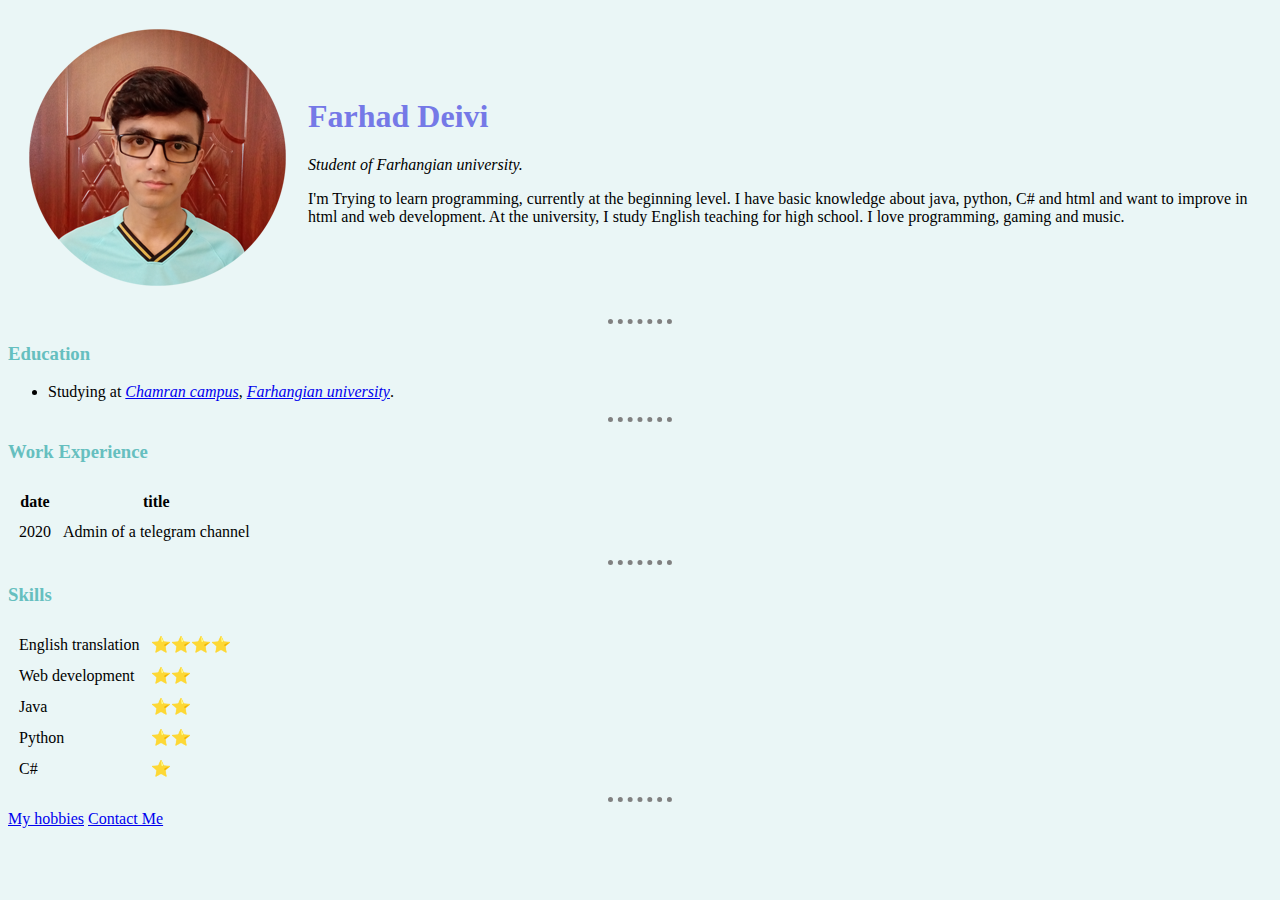
<file: index.html>
<!DOCTYPE html>
<html lang="en" dir="ltr">

<head>
  <meta charset="utf-8">
  <title>Farhad's Personal Site</title>
  <link rel="stylesheet" href="styles.css">
</head>

<body>
  <table cellspacing="20">
    <tr>
      <td><img src="Farhad.png" alt="Farhad's profile picture"></td>
      <td>
        <h1>Farhad Deivi</h1>
        <p><em>Student of Farhangian university.</em></p>
        <p>I'm Trying to learn programming, currently at the beginning level. I have basic knowledge about java, python, C# and html
          and want to improve in html and web development. At the university, I study English teaching for high school.
          I love programming, gaming and music.</p>
      </td>
    </tr>
  </table>
  <hr>
  <h3>Education</h3>
  <ul>
    <li>Studying at <em><a href="https://chamran.cfu.ac.ir/">Chamran campus</a></em>, <em><a href="https://cfu.ac.ir/">Farhangian university</a></em>.</li>
  </ul>
  <hr>
  <h3>Work Experience</h3>
  <table cellspacing="10">
    <thead>
      <th>date</th>
      <th>title</th>
    </thead>
    <tbody>
      <td>2020</td>
      <td>Admin of a telegram channel</td>
    </tbody>
    <tfoot>

    </tfoot>
  </table>
  <hr>
  <h3>Skills</h3>
  <table cellspacing="10">
    <tr>
      <td>English translation</td>
      <td>⭐⭐⭐⭐</td>
    </tr>
    <tr>
      <td>Web development</td>
      <td>⭐⭐</td>
    </tr>
    <tr>
      <td>Java</td>
      <td>⭐⭐</td>
    </tr>
    <tr>
      <td>Python</td>
      <td>⭐⭐</td>
    </tr>
    <tr>
      <td>C#</td>
      <td>⭐</td>
    </tr>
  </table>
  <hr>
  <a href="My Hobbies.html">My hobbies</a>
  <a href="contact-me.html">Contact Me</a>
</body>

</html>
</file>
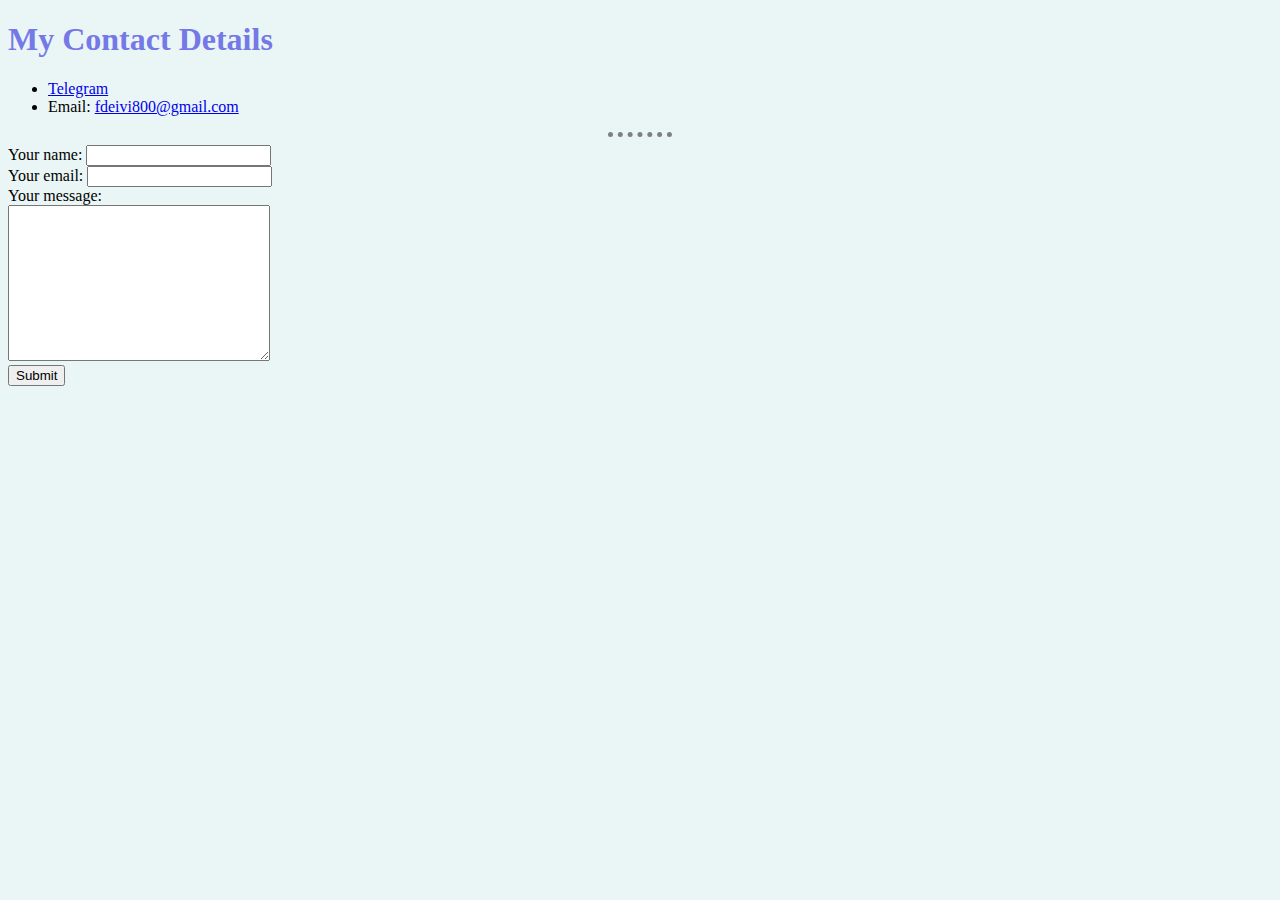
<file: contact-me.html>
<!DOCTYPE html>
<html lang="en" dir="ltr">
  <head>
    <meta charset="utf-8">
    <title>Contact Me</title>
    <link rel="stylesheet" href="styles.css">
  </head>
  <body>
    <h1>My Contact Details</h1>
    <ul>
      <li><a href="https://www.t.me/FarhadCh02">Telegram</a></li>
      <li>Email: <a href="mailto:fdeivi800@gmail.com">fdeivi800@gmail.com</a></li>
    </ul>
    <hr>
    <form action="mailto:fdeivi800@gmail.com" method="post" enctype="text/plain">
      <label>Your name: </label>
      <input type="text" name="yourName" value=""><br>
      <label>Your email: </label>
      <input type="email" name="yourEmail" value=""><br>
      <label>Your message: </label><br>
      <textarea name="yourMessage" rows="10" cols="30"></textarea><br>
      <input type="submit" name="">
    </form>
  </body>
</html>
</file>
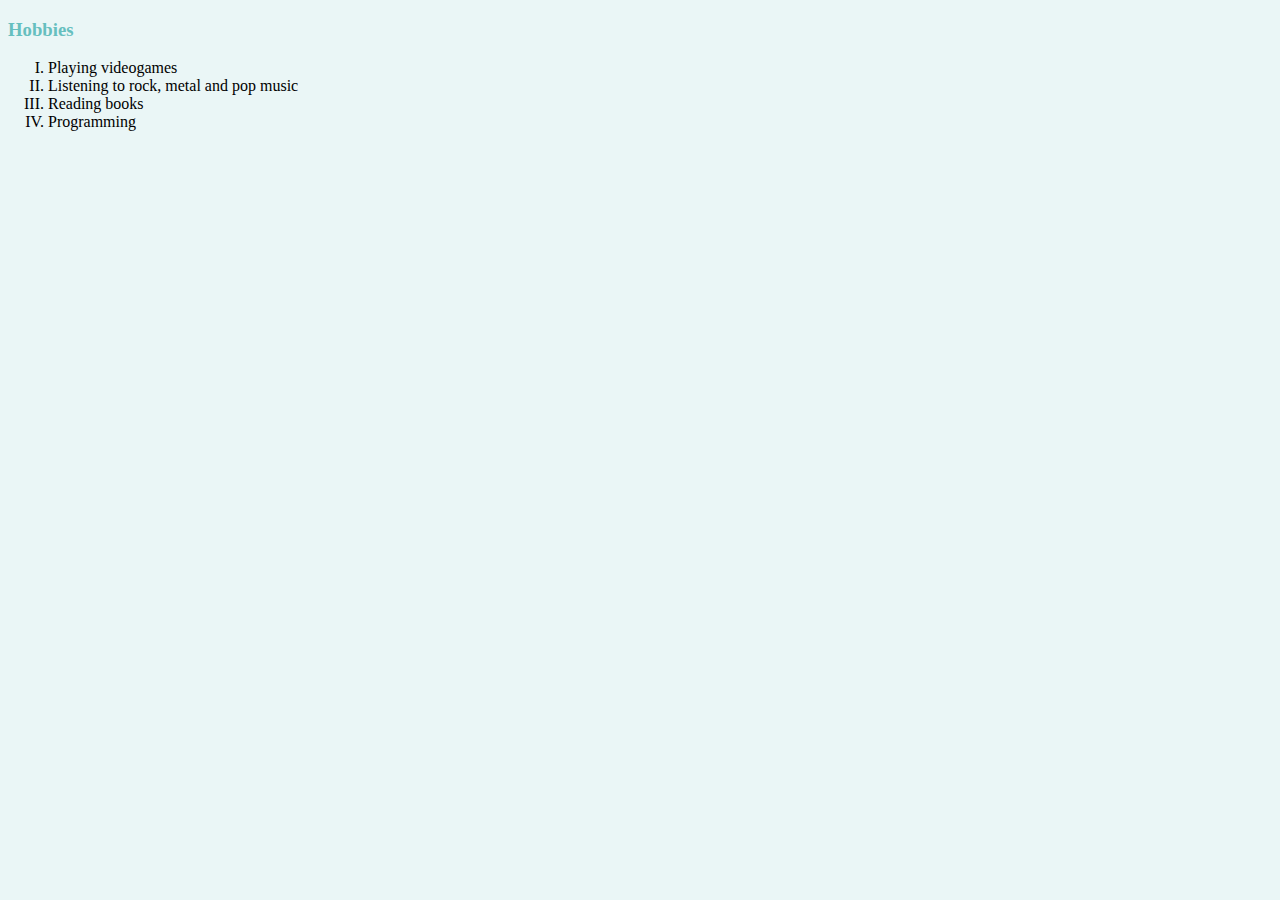
<file: My Hobbies.html>
<!DOCTYPE html>
<html lang="en" dir="ltr">
  <head>
    <meta charset="utf-8">
    <title>My Hobbies</title>
    <link rel="stylesheet" href="styles.css">
  </head>
  <body>
    <h3>Hobbies</h3>
    <ol type="I">
      <li>Playing videogames</li>
      <li>Listening to rock, metal and pop music</li>
      <li>Reading books</li>
      <li>Programming</li>
    </ol>
  </body>
</html>
</file>
<file: styles.css>
body {
  background-color: #eaf6f6;
}

hr {
  border-style: none;
  border-bottom-style: dotted;
  border-color: grey;
  border-width: 5px;
  width: 5%;
}

h1 {
  color: #7579e7;
}

h3 {
  color: #66BFBF;
}

a {
  transition: color .5s;
}

a:hover {
  color: #f5a25d;
}

a:active {
  color: red;
}
</file>
